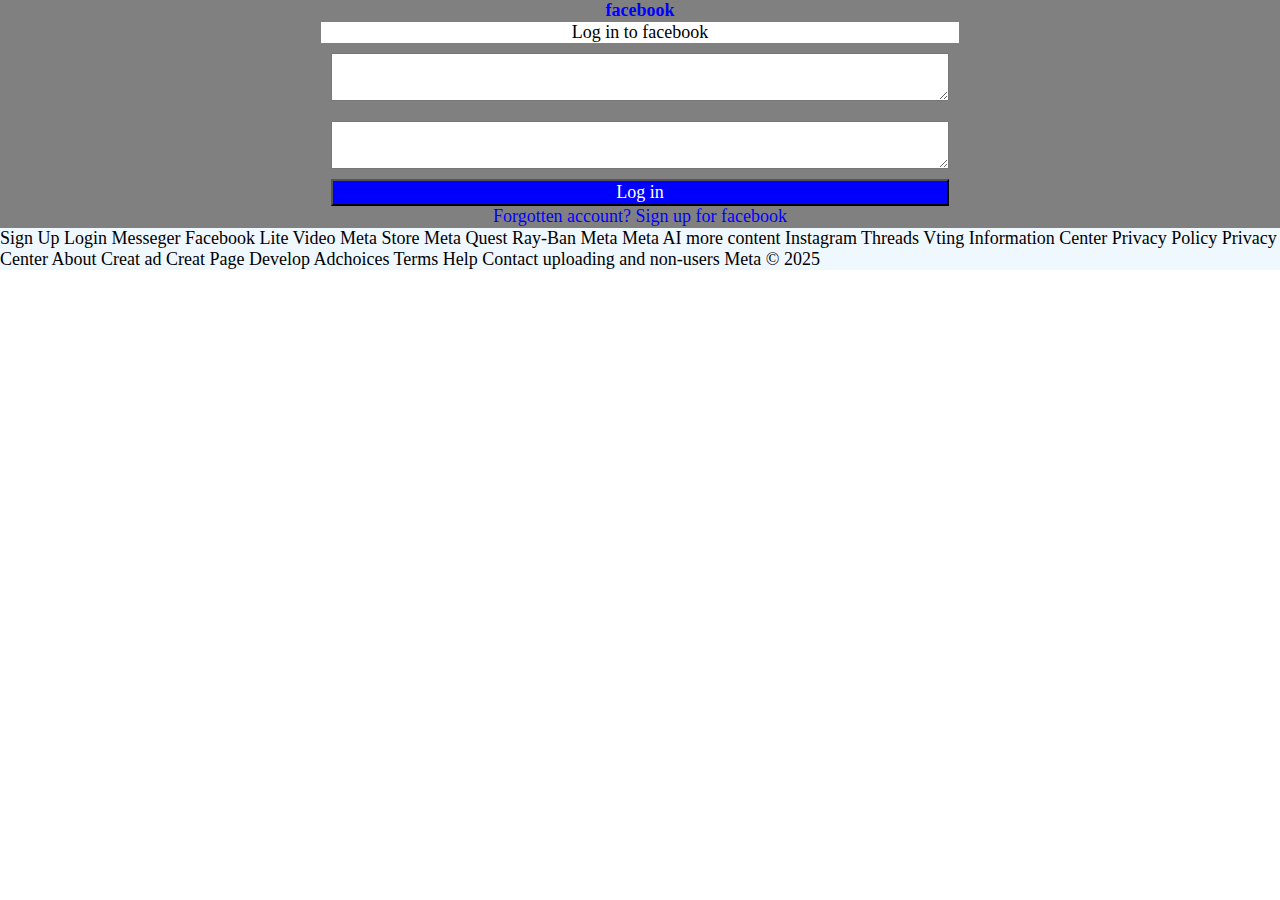
<file: Facebook.html>
<!DOCTYPE html>
<html lang="en">
<head>
    <meta charset="UTF-8"><link rel="stylesheet" href="Facebook.css">
    <meta name="viewport" content="width=device-width, initial-scale=1.0">
    <title>Facebook</title>
</head>
<body>
    <section>
        <h1>facebook</h1>
    <div class="box">
           <p>Log in to facebook</p>
    <textarea name=" Email address or phone number" id=""></textarea>
    <textarea name=" Password" id=""></textarea>
     <button> Log in</button>
    <p5>Forgotten account? Sign up for facebook</p>
    </div>
 </section>


    <footer>Sign Up Login Messeger Facebook Lite Video Meta Store Meta Quest
        Ray-Ban Meta Meta AI more content Instagram Threads Vting Information Center Privacy Policy Privacy Center About Creat ad Creat Page Develop
        Adchoices Terms Help Contact uploading and non-users 
        Meta &copy; 2025
    </footer>
</body>
</html>
</file>
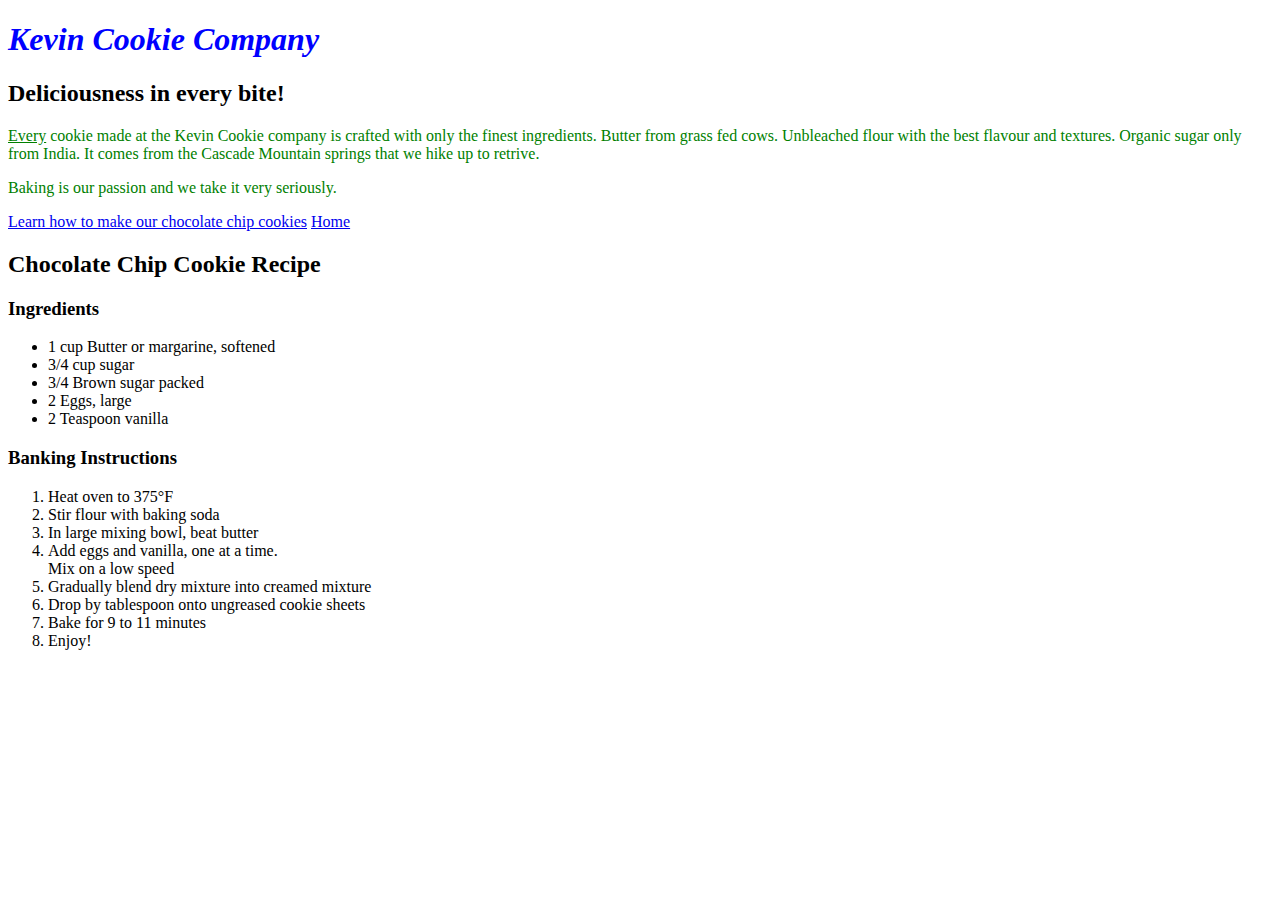
<file: mine.html>
<!DOCTYPE html> 
<html lang="en"><link rel="stylesheet" href="mine.css"> 
<h1>Kevin Cookie Company</h1>

<section>
	<h2>Deliciousness in every bite!</h2> 
	<p><u>Every</u> cookie made at the Kevin Cookie company is crafted with only the finest ingredients. Butter from grass fed cows.
Unbleached flour with the best flavour and textures. Organic sugar only from India. It comes from the Cascade Mountain springs that we hike up to retrive.</p>
	<p>Baking is our passion and we take it very seriously.</p>
</section>
<a href='Recipe.html'> Learn how to make our chocolate chip cookies</a>

<a href='index.html'>Home</a>
<section>
<h2>Chocolate Chip Cookie Recipe</h2>
<!--This is the Kevin Cookie Company best-selling recipe-->
	<h3>Ingredients</h3>
	<ul>
		<li>1 cup Butter or margarine, softened</li>
		<li>3/4 cup sugar</li>
		<li>3/4 Brown sugar packed</li>
		<li>2 Eggs, large</li>
		<li>2 Teaspoon vanilla</li>
	</ul>
	<h3>Banking Instructions</h3>
<ol>
	<li>Heat oven to 375°F</li>
	<li>Stir flour with baking soda</li>
	<li>In large mixing bowl, beat butter</li>
	<li>Add eggs and vanilla, one at a time.<br> Mix on a low speed</li>
	<li>Gradually blend dry mixture into creamed mixture</li> 
	<li>Drop by tablespoon onto ungreased cookie sheets</li>
	<li>Bake for 9 to 11 minutes</li>
	<li>Enjoy!</li>
</ol>
</section>
</file>
<file: Facebook.css>
h1{
    text-align: center;
    font-weight: bolder;
    color: blue;
}
.box{
    border: solid 1px  gray;
    display: flex;
    flex-direction: column; 
    justify-content: center;
    width: 50%;
    margin: auto;
}
button{ 
    color: white;
    background-color: blue;
}
.box p {
    text-align: center;
    background-color: white;
}
textarea{
    margin: 10px;
}
button{
    margin-left: 10px;
    margin-right: 10px;
}
div p5{
    color: blue;
    text-align: center;
}
footer{
    background-color: aliceblue;
}
section{
    background-color: gray;
}
*{
    margin: 0px;
    box-sizing: border-box;
    font-family: 'Times New Roman', Times, serif;
    font-size: large;
}
</file>
<file: mine.css>
h1{
    color: blue;
    font-weight: bolder;
    font-style: italic;
}
p{
    color: green;
}
</file>
